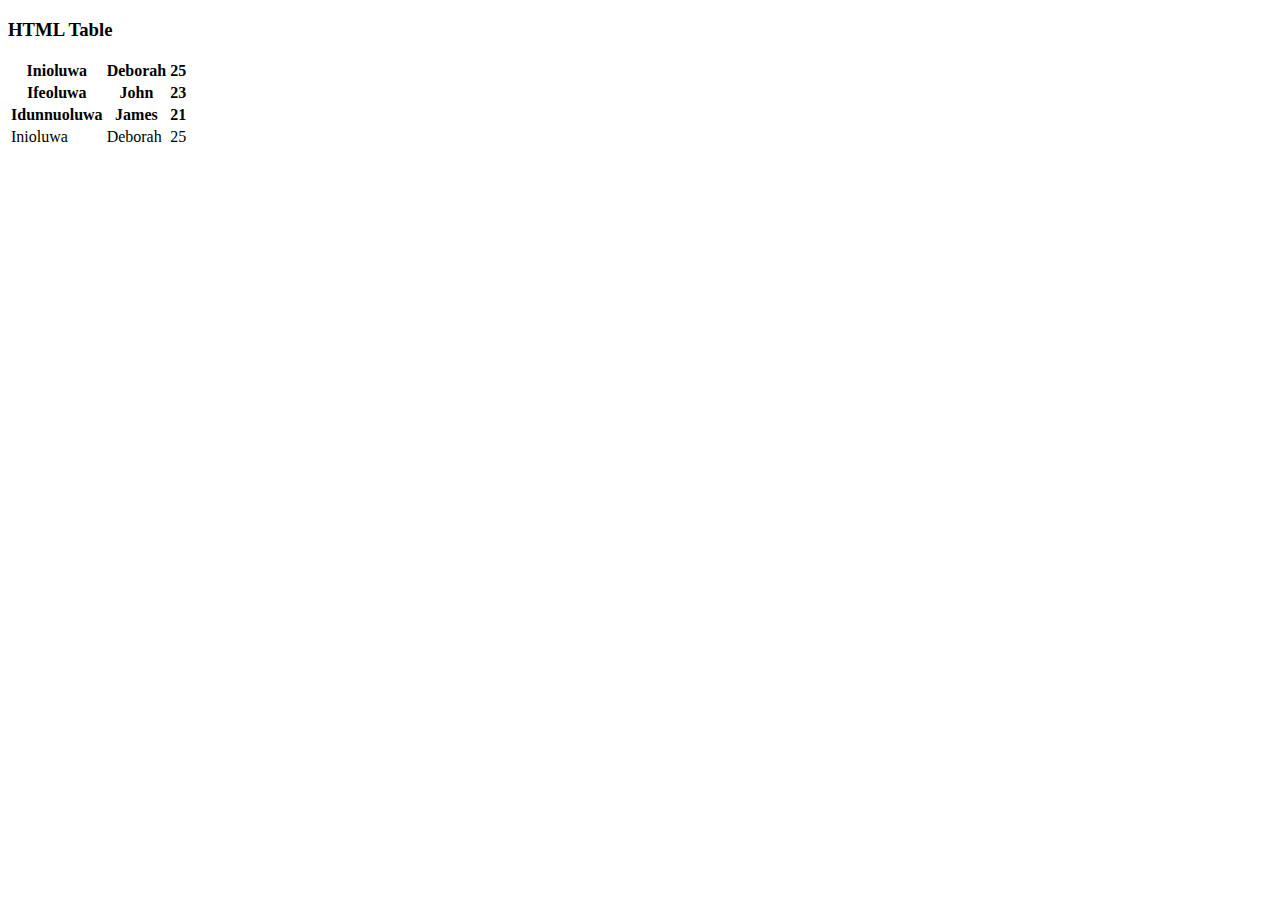
<file: index2.html>
<!DOCTYPE html>
<html>
  <head>
    <meta http-equiv="content-type" content="text/html; charset=utf-8" />
    <title>Tables of Data</title>
  </head>
  <body>
  
  <h3>HTML Table</h3>
  
  <table>
    <thead>
      <tr>
        <th>Inioluwa</th>
        <th>Deborah</th>
        <th>25</th>
      </tr>
      <tr>
        <th>Ifeoluwa</th>
        <th>John</th>
        <th>23</th>
      </tr>
      <tr>
        <th>Idunnuoluwa</th>
        <th>James</th>
        <th>21</th>
      </tr>
    </thead>
    <tbody>
      <tr>
        <td>Inioluwa</td>
        <td>Deborah</td>
        <td>25</td>
      </tr>
    </tbody>
  </table>
  </body>
</html>
</file>
